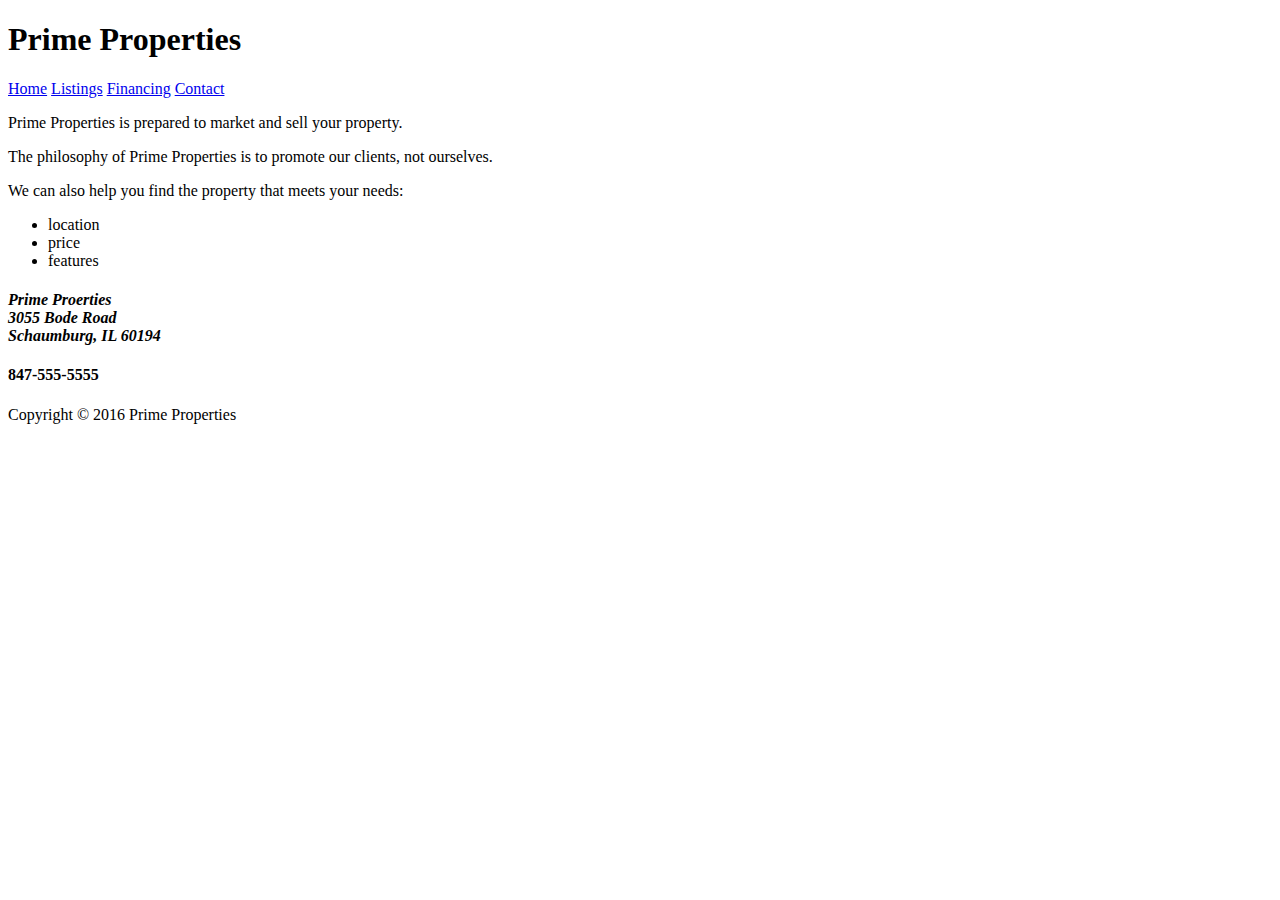
<file: home.html>
<!DOCTYPE html>
<html lang="en">
<head>
    <meta charset="UTF-8">
    <meta name="Home" content="width=device-width, initial-scale=1.0">
    <title>Prime Properties</title>
</head>
<body>
    <header>
        <h1>Prime Properties</h1>

            <a href="＃">Home</a>
            <a href="＃">Listings</a>
            <a href="＃">Financing</a>
            <a href="＃">Contact</a>
            
    <p>
        Prime Properties is prepared to market and sell your property.
    </p>
    <p>
        The philosophy of Prime Properties is to promote our clients, not ourselves.
    </p>
    <p>
        We can also help you find the property that meets your needs:
    </p>
    <nav>
        <ul>
            <li>location</li>
            <li>price</li>
            <li>features</li>
        </ul>
    </nav>
    </header>

    <address>
        <h4>
            Prime Proerties 
            <br>3055 Bode Road 
            <br>Schaumburg, IL 60194
        </h4>
    </address>

    
    <h4>847-555-5555</h4>

    <footer>Copyright &copy; 2016 Prime Properties</footer>
</body>
</html>
</file>
